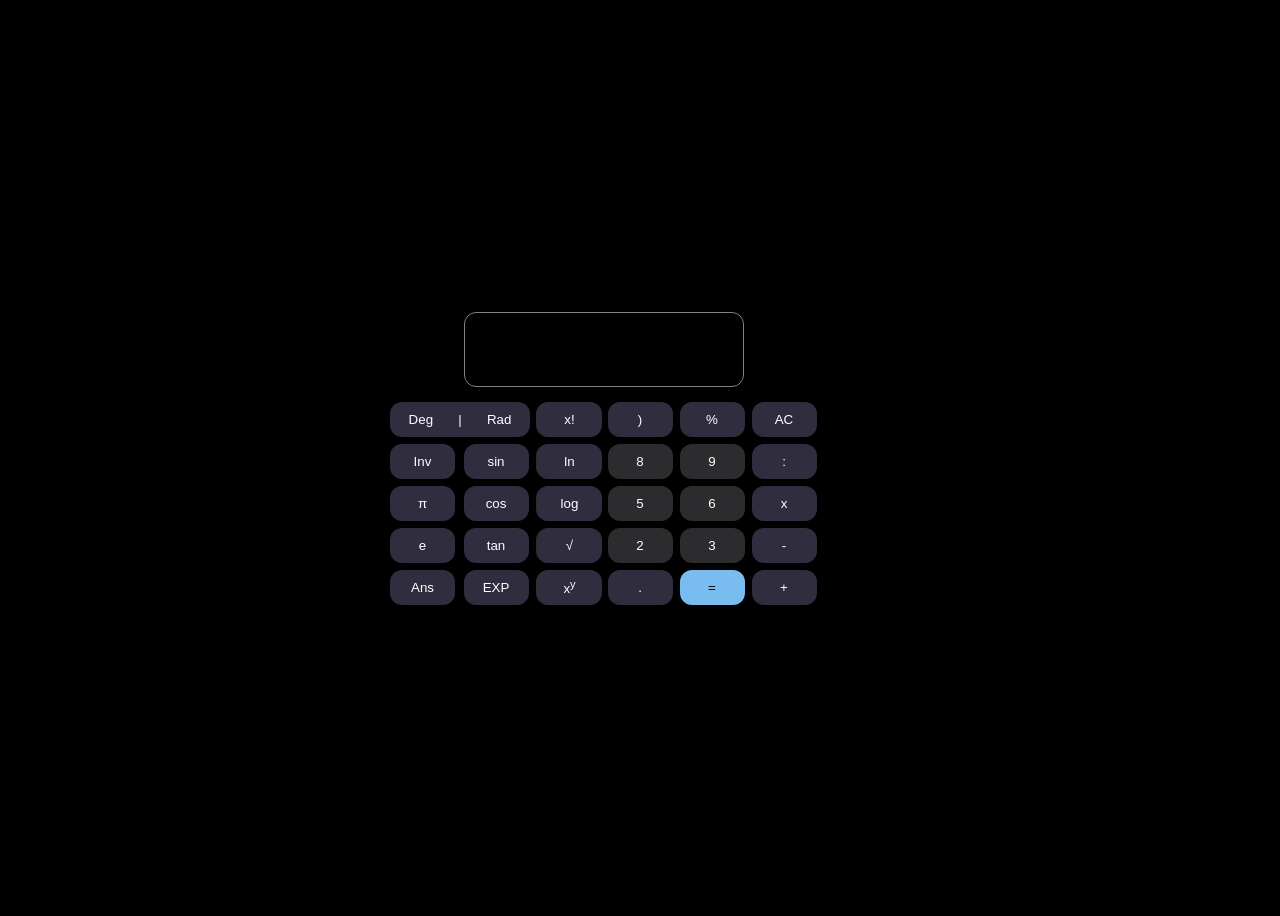
<file: grid.html>
<!doctype html>
<html lang="en">
  <head>
    <meta charset="UTF-8" />
    <meta name="viewport" content="width=device-width, initial-scale=1.0" />
    <title>Grid</title>
    <link rel="stylesheet" href="grid.css" />
  </head>
  <body>
    <div class="container-main">
      <div class="container-input">
        <input type="number" />
      </div>
      <div class="container-calculator">
        <section class="top-content">
          <button>(</button><button>)</button><button>%</button
          ><button>AC</button><button class="number">7</button
          ><button class="number">8</button><button class="number">9</button
          ><button>:</button><button class="number">4</button
          ><button class="number">5</button><button class="number">6</button
          ><button>x</button><button class="number">1</button
          ><button class="number">2</button><button class="number">3</button
          ><button>-</button><button>0</button><button>.</button
          ><button class="calculate">=</button><button>+</button>
        </section>
        <section class="bottom-content">
          <button class="unit">
            <span>Deg </span><span>|</span> <span> Rad</span></button
          ><button>x!</button><button>Inv</button><button>sin</button
          ><button>ln</button><button>π</button><button>cos</button
          ><button>log</button><button>e</button><button>tan</button
          ><button>√</button><button>Ans</button><button>EXP</button
          ><button>x<sup>y</sup></button>
        </section>
      </div>
    </div>
  </body>
</html>
</file>
<file: grid.css>
body {
  height: 100vh;
  display: grid;
  place-items: center;
  background-color: black;
}

.container-main {
  width: auto;
  display: flex;
  flex-direction: column;
  gap: 15px;
}
.container-input {
  width: 230px;
  height: 25px;
  background-color: transparent;
  padding: 24px;
  border: 1px solid grey;
  border-radius: 12px;
  overflow: scroll;
  &::-webkit-scrollbar {
    display: none;
    scrollbar-gutter: stable;
  }
  input {
    border: none;
    width: auto;
    background-color: transparent;
    color: white;
    font-size: 26px;

    &:focus-visible {
      outline: none;
    }
    &::-webkit-outer-spin-button,
    &::-webkit-inner-spin-button {
      -webkit-appearance: none;
      margin: 0;
    }
  }
}

.container-calculator {
  display: grid;
  grid-template-columns: 1fr;
  gap: 7px;
}

.top-content {
  display: grid;
  grid-template-columns: repeat(4, 1fr);
  gap: 7px;
  button {
    background-color: rgb(48, 45, 63);
    color: white;
    border: none;
    width: 65px;
    height: 35px;
    border-radius: 12px;
    &:hover {
      background-color: rgb(72, 69, 87);
    }
  }
  .number {
    background-color: rgb(44, 43, 45);
  }
  .calculate {
    background-color: rgb(121, 188, 239);
    color: black;
  }
}

.bottom-content {
  display: grid;
  grid-template-columns: repeat(4, 1fr);
  gap: 7px;
  justify-content: center;
  align-items: center;
  button {
    background-color: rgb(48, 45, 63);
    color: white;
    border: none;
    width: 65px;
    height: 35px;
    border-radius: 12px;
    &:hover {
      background-color: rgb(72, 69, 87);
    }
  }
  .unit {
    grid-column: 1/4;
    width: 210px;
    display: flex;
    justify-content: space-around;
    align-items: center;
  }
}

@media screen and (min-width: 768px) {
  .top-content {
    grid-column: 2;
    grid-row: 1;
  }

  .bottom-content {
    grid-template-columns: repeat(3, 1fr);
    width: 65px;

    .unit {
      grid-column: 1/3;
      width: 140px;
    }
  }
}
</file>
